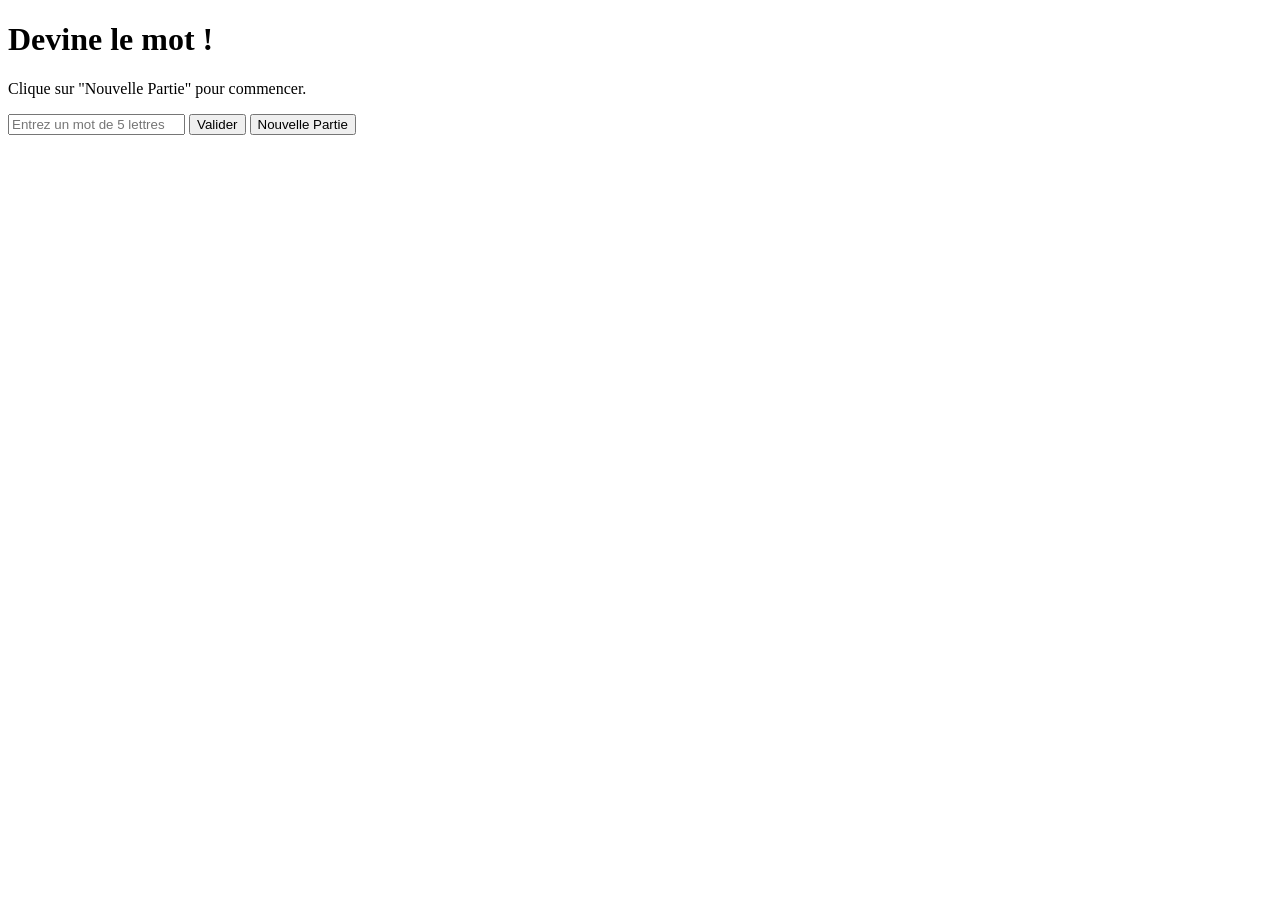
<file: wordle/static/index.html>
<!DOCTYPE html>
<html lang="fr">
<head>
    <meta charset="UTF-8">
    <title>Jeu de Mot</title>
    <script src="script.js" defer></script>
    <style>
        .green  {color: green;}
        .yellow {color: gold;}
        .grey   {color: grey;}
      </style>      
</head>
<body>
    <h1>Devine le mot !</h1>
    <p id="message">Clique sur "Nouvelle Partie" pour commencer.</p>
    <input type="text" id="guessInput" maxlength="5" placeholder="Entrez un mot de 5 lettres" />
    <button onclick="envoyerEssai()">Valider</button>
    <button onclick="demarrerPartie()">Nouvelle Partie</button>
    <div id="game"></div>
</body>
</html>
</file>
